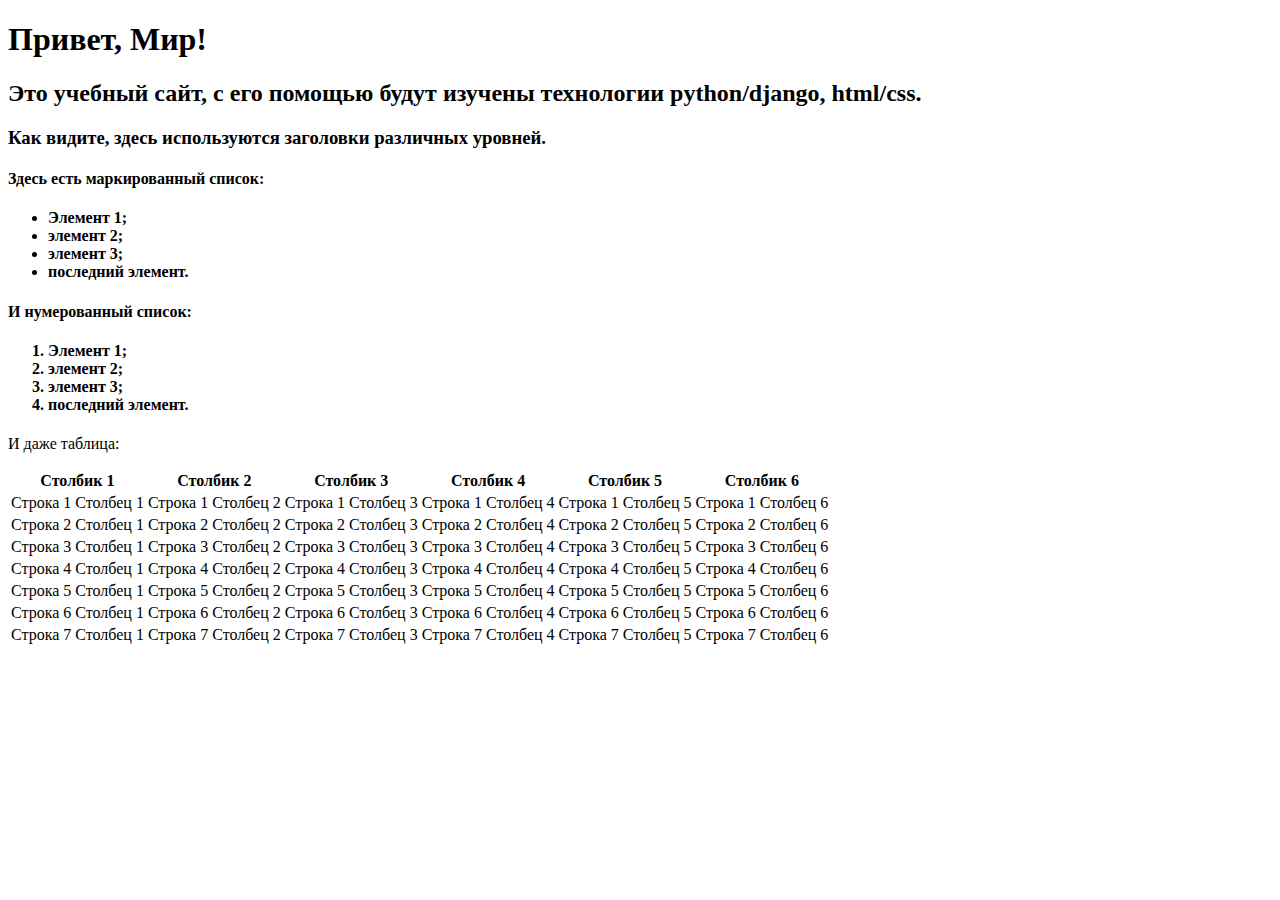
<file: firstwebpage/flatpages/templates/index.html>
<!DOCTYPE html>
<html>
    <head>
        <title>Привет, Мир!</title>
    </head>
    <body>
        <h1>Привет, Мир!</h1>
        <h2>Это учебный сайт, с его помощью будут изучены технологии
            python/django, html/css.</h2>
        <h3>Как видите, здесь используются заголовки различных
            уровней.</h3>
        <h4> <p>Здесь есть маркированный список:</p> </h4>
        <h4>
		<ul>
            <li>Элемент 1;</li>
            <li>элемент 2;</li>
            <li>элемент 3;</li>
            <li>последний элемент.</li>
        </ul>
		</h4>
        <h4><p>И нумерованный список:</p></h4>
        <h4>
		<ol>
            <li>Элемент 1;</li>
            <li>элемент 2;</li>
            <li>элемент 3;</li>
            <li>последний элемент.</li>
        </ol>
		</h4>
        <p>И даже таблица:</p>
        <table style="border: none">
            <thead>
                <tr>
                    <th>Столбик 1</th>
                    <th>Столбик 2</th>
                    <th>Столбик 3</th>
                    <th>Столбик 4</th>
                    <th>Столбик 5</th>
                    <th>Столбик 6</th>
                </tr>
            </thead>
            <tr>
                <td>Строка 1 Столбец 1</td>
                <td>Строка 1 Столбец 2</td>
                <td>Строка 1 Столбец 3</td>
                <td>Строка 1 Столбец 4</td>
                <td>Строка 1 Столбец 5</td>
                <td>Строка 1 Столбец 6</td>
            </tr>
            <tr>
                <td>Строка 2 Столбец 1</td>
                <td>Строка 2 Столбец 2</td>
                <td>Строка 2 Столбец 3</td>
                <td>Строка 2 Столбец 4</td>
                <td>Строка 2 Столбец 5</td>
                <td>Строка 2 Столбец 6</td>
            </tr>
            <tr>
                <td>Строка 3 Столбец 1</td>
                <td>Строка 3 Столбец 2</td>
                <td>Строка 3 Столбец 3</td>
                <td>Строка 3 Столбец 4</td>
                <td>Строка 3 Столбец 5</td>
                <td>Строка 3 Столбец 6</td>
            </tr>
            <tr>
                <td>Строка 4 Столбец 1</td>
                <td>Строка 4 Столбец 2</td>
                <td>Строка 4 Столбец 3</td>
                <td>Строка 4 Столбец 4</td>
                <td>Строка 4 Столбец 5</td>
                <td>Строка 4 Столбец 6</td>
            </tr>
            <tr>
                <td>Строка 5 Столбец 1</td>
                <td>Строка 5 Столбец 2</td>
                <td>Строка 5 Столбец 3</td>
                <td>Строка 5 Столбец 4</td>
                <td>Строка 5 Столбец 5</td>
                <td>Строка 5 Столбец 6</td>
            </tr>
            <tr>
                <td>Строка 6 Столбец 1</td>
                <td>Строка 6 Столбец 2</td>
                <td>Строка 6 Столбец 3</td>
                <td>Строка 6 Столбец 4</td>
                <td>Строка 6 Столбец 5</td>
                <td>Строка 6 Столбец 6</td>
            </tr>
            <tr>
                <td>Строка 7 Столбец 1</td>
                <td>Строка 7 Столбец 2</td>
                <td>Строка 7 Столбец 3</td>
                <td>Строка 7 Столбец 4</td>
                <td>Строка 7 Столбец 5</td>
                <td>Строка 7 Столбец 6</td>
            </tr>
        </table>
    </body>
</html>
</file>
